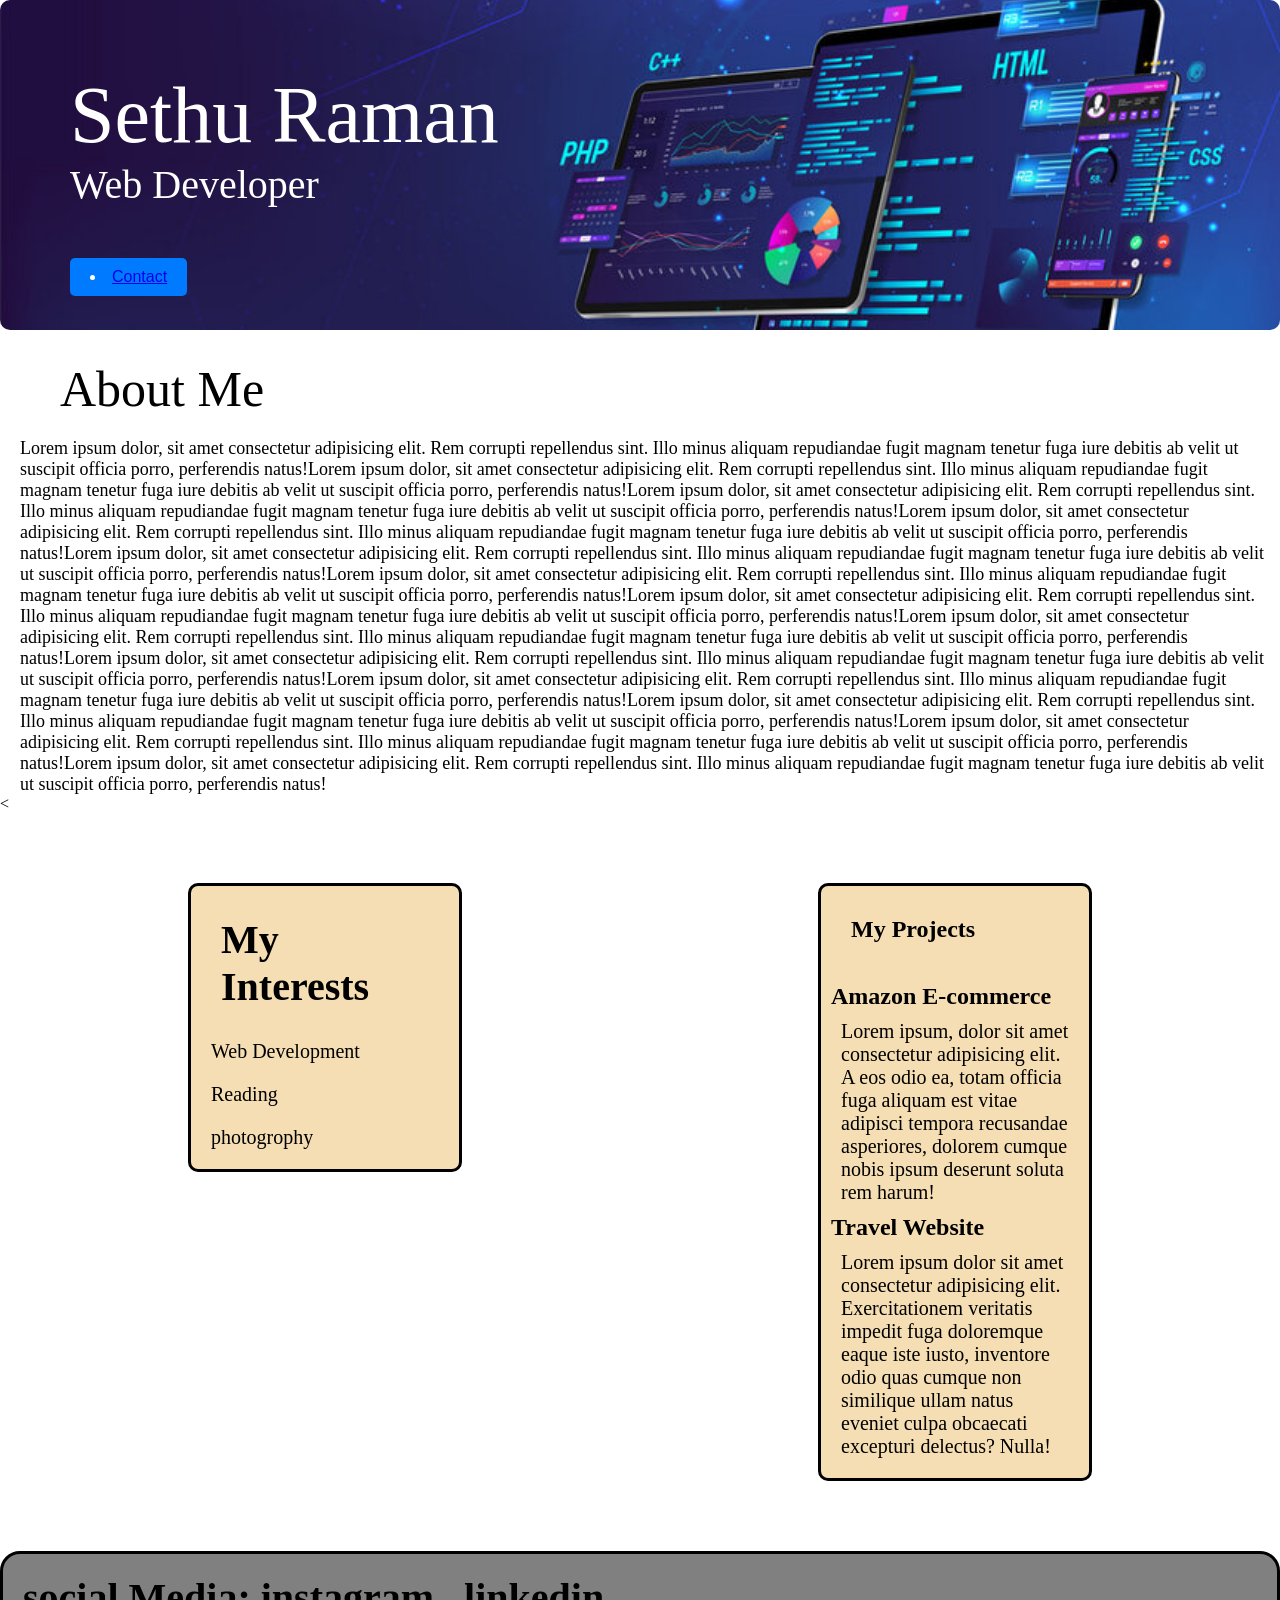
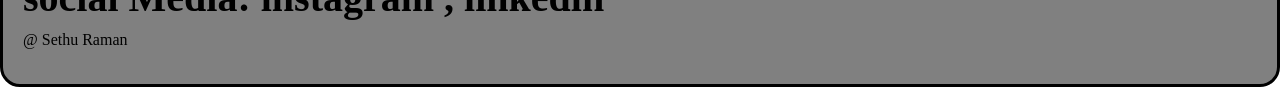
<file: index.html>
<!DOCTYPE html>
<html lang="en">
<head>
    <meta charset="UTF-8">
    <meta name="viewport" content="width=device-width, initial-scale=1.0">
    <title>portfolio</title>
</head>
<body>
    <link rel="stylesheet" href="style.css">
    <nav>
    <div class="port-condainer">
<div class="port-item">
<div class="sub-title">Sethu Raman</div>
<p>
    Web Developer
</p>
<button>
 <li><a href= "C:\Users\sethu\OneDrive\Desktop\New folder\porfolio\contact.html">Contact</a></li>
</button>
</nav>
<!-----Abiut me----->
<footer>
<div class="about--condainer">
  <p>
    About Me
  </p>
  <ul>
    Lorem ipsum dolor, sit amet consectetur adipisicing elit. Rem corrupti repellendus sint. Illo minus aliquam repudiandae fugit magnam tenetur fuga iure debitis ab velit ut suscipit officia porro, perferendis natus!Lorem ipsum dolor, sit amet consectetur adipisicing elit. Rem corrupti repellendus sint. Illo minus aliquam repudiandae fugit magnam tenetur fuga iure debitis ab velit ut suscipit officia porro, perferendis natus!Lorem ipsum dolor, sit amet consectetur adipisicing elit. Rem corrupti repellendus sint. Illo minus aliquam repudiandae fugit magnam tenetur fuga iure debitis ab velit ut suscipit officia porro, perferendis natus!Lorem ipsum dolor, sit amet consectetur adipisicing elit. Rem corrupti repellendus sint. Illo minus aliquam repudiandae fugit magnam tenetur fuga iure debitis ab velit ut suscipit officia porro, perferendis natus!Lorem ipsum dolor, sit amet consectetur adipisicing elit. Rem corrupti repellendus sint. Illo minus aliquam repudiandae fugit magnam tenetur fuga iure debitis ab velit ut suscipit officia porro, perferendis natus!Lorem ipsum dolor, sit amet consectetur adipisicing elit. Rem corrupti repellendus sint. Illo minus aliquam repudiandae fugit magnam tenetur fuga iure debitis ab velit ut suscipit officia porro, perferendis natus!Lorem ipsum dolor, sit amet consectetur adipisicing elit. Rem corrupti repellendus sint. Illo minus aliquam repudiandae fugit magnam tenetur fuga iure debitis ab velit ut suscipit officia porro, perferendis natus!Lorem ipsum dolor, sit amet consectetur adipisicing elit. Rem corrupti repellendus sint. Illo minus aliquam repudiandae fugit magnam tenetur fuga iure debitis ab velit ut suscipit officia porro, perferendis natus!Lorem ipsum dolor, sit amet consectetur adipisicing elit. Rem corrupti repellendus sint. Illo minus aliquam repudiandae fugit magnam tenetur fuga iure debitis ab velit ut suscipit officia porro, perferendis natus!Lorem ipsum dolor, sit amet consectetur adipisicing elit. Rem corrupti repellendus sint. Illo minus aliquam repudiandae fugit magnam tenetur fuga iure debitis ab velit ut suscipit officia porro, perferendis natus!Lorem ipsum dolor, sit amet consectetur adipisicing elit. Rem corrupti repellendus sint. Illo minus aliquam repudiandae fugit magnam tenetur fuga iure debitis ab velit ut suscipit officia porro, perferendis natus!Lorem ipsum dolor, sit amet consectetur adipisicing elit. Rem corrupti repellendus sint. Illo minus aliquam repudiandae fugit magnam tenetur fuga iure debitis ab velit ut suscipit officia porro, perferendis natus!Lorem ipsum dolor, sit amet consectetur adipisicing elit. Rem corrupti repellendus sint. Illo minus aliquam repudiandae fugit magnam tenetur fuga iure debitis ab velit ut suscipit officia porro, perferendis natus!  
  </ul>
 </div>
</footer>
<!-------action------->
<
<div class="action--condainer">
    
<nav class="act--1">
        <h1> My Interests</h1>
<p>Web Development</p>
<p>Reading</p>
<p>photogrophy</p>

</nav>
<nav class="act--2">
<h1>My Projects</h1>
<h2>Amazon E-commerce</h2>
<p>Lorem ipsum, dolor sit amet consectetur adipisicing elit. A eos odio ea, totam officia fuga aliquam est vitae adipisci tempora recusandae asperiores, dolorem cumque nobis ipsum deserunt soluta rem harum!</p>
<h2>Travel Website</h2>
<p>Lorem ipsum dolor sit amet consectetur adipisicing elit. Exercitationem veritatis impedit fuga doloremque eaque iste iusto, inventore odio quas cumque non similique ullam natus eveniet culpa obcaecati excepturi delectus? Nulla!</p>

</nav>
</div>
<!------fooder------>
<header>
<div class="fooder-condainer">
<div class="social--1">
    <h1>social Media: instagram , linkedin</h1>
    <p>@ Sethu Raman</p>
</div>

</div>
 </header>

    </dvi>
</div>











</div>
</div>


















    
</body>
</html>
</file>
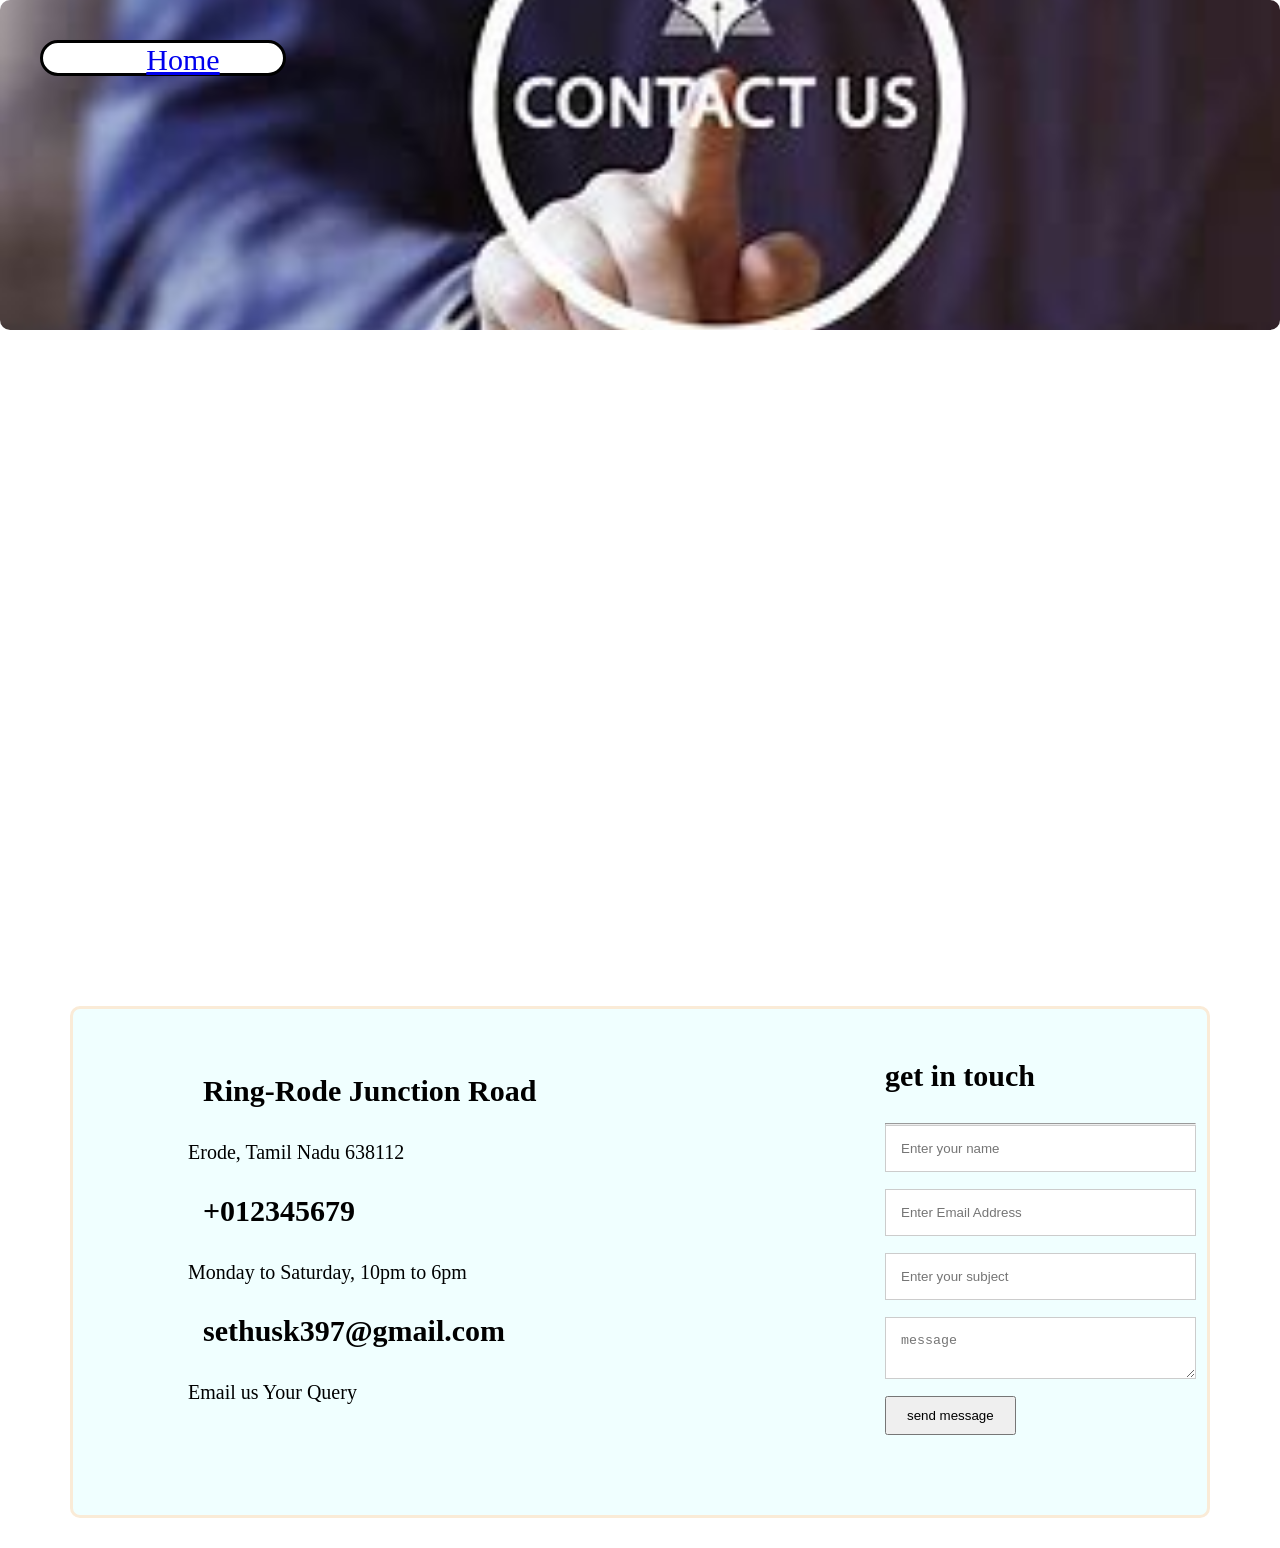
<file: contact.html>
<html>
    <head>
       <meta name=""viewport" content="with=device-width, initial-
       scale=1.0">
        <title>portfolio</title>
        <link rel="stylesheet" href="style.css">
    </head>
<body>
<section class="bu-header">
<!---------- Logo And Main Menu HTML Starts --------->
   <div class="text-box">
            <li><a href=" C:\Users\sethu\OneDrive\Desktop\New folder\porfolio\index.html">Home</a></li>
   </div>
 
 
<!--------Contact---------------->
<section class="location">
  <iframe src="https://www.google.com/maps/embed?pb=!1m18!1m12!1m3!1d125173.75338209966!2d77.62654006591275!3d11.358082669410942!2m3!1f0!2f0!3f0!3m2!1i1024!2i768!4f13.1!3m3!1m2!1s0x3ba96f46762f4671%3A0xd97da6e3d9c7f75e!2sErode%2C%20Tamil%20Nadu!5e0!3m2!1sen!2sin!4v1792055233868!5m2!1sen!2sin"
 width="600" height="450" style="border:0;" allowfullscreen="" loading="lazy" referrerpolicy="strict-origin-when-cross-origin"></iframe> 
 


</section>


<section class="contact-us">
 <div class="row">
    <div class="contact-col">
  <div>
    <i class="fa fa-home"></i>
    <span>
        <h5>Ring-Rode Junction Road</h5>
        <p> Erode, Tamil Nadu 638112</p>
    </span>
  </div>
  <div>
    <i class="fa fa-phone"></i>
    <span>
        <h5> +012345679</h5>
        <p> Monday to Saturday, 10pm to 6pm</p>
    </span>
  </div>
  <div>
    <i class="fa fa-envelope-o"></i>
    <span>
        <h5>sethusk397@gmail.com</h5>
        <p> Email us Your Query</p>
    </span>
  </div>
 </div>

 <nav>
     <div class="contact-col">
        <form action="https://api.web3forms.com/submit" method="POST">
          <h2> get in touch</h2>
          <hr>
          <input type="hidden" name="access_key" value="436cbe06-6cab-4c1e-9032-b552a119362e">
            <input type="text" neme="name" placeholder="Enter your name" required>
            <input type="email"name="email" placeholder="Enter Email Address" required>
            <input type="text" name="subject" placeholder="Enter your subject" required>
            <textarea  row="8" name="message" placeholder="message"required></textarea>
            <button type="submit" class="hero-btn red-btn"> send message</button>
        </form>
     </div>
</nav>
</section>
</file>
<file: style.css>
*{
    padding: 0;
    margin: 0;
 }
 .port-condainer{
    background-color: bisque;
 }
.port-condainer {
    background-image: url('web\ side\ img.jpg');  
    background-size: cover;
    background-position: center;
     
    width: auto;
    height: 250px;
    padding: 40px; 
    border-radius: 10px;
    flex-wrap: wrap;
    flex-basis: 20%;
}

/*-- Text Position--img font-- */
.port-item {
    margin-top: 0px; 
 padding: 30px;
 color: white;
 flex-wrap: wrap;
    
}

.port-item p{
    font-size: 40px;  
    margin-bottom: 50px;
    
}
/*-- Text font-- */
 .sub-title {
    font-size: 80px;
    color: white;
    flex-wrap: wrap;
    flex-basis: 20%;

}
 .sub-title p{
    gap: 100px;
 }
  
/*-- button-- */
 .port-item button:hover{
    background-color: paleturquoise;
    color: gray;
}
.port-item button {
    background-color: #007bff;
    color: white;
    padding: 10px 20px;
    border: none;
    border-radius: 5px;
    font-size: 16px;
    flex-wrap: wrap;
    flex-basis: 20%;
}
/* -----About ----*/
.about--condainer{  
     margin-top: 30px; 
     
    width: 100%;
  
 }
  .about--condainer p:hover{
    background-color: violet;
    color: white;
  }
.about--condainer p{
    font-size: 50px;
    gap: 20 px;
    align-items: center;
    margin-bottom: 20px;
    padding-left: 60px;
    
}
.about--condainer ul{
 padding-left: 20px;
 padding-right: 10px;
 align-items: baseline;
 font-size: 18px;
}
.action--condainer{  
    margin-top: 50px;
   justify-content: space-around;
    display: flex;
    gap: 20px;
    padding: 20px;
    
 
}
.action--condainer :hover{
    background-color: violet;

}
.act--1 :hover{
    background-color: white;
    color: black;
}
.act--1{
     
padding: 10px;
border: solid black;
width: 20%;
height: 20%;
background-color: wheat;
color: black;
border-radius: 10px;
flex-wrap: wrap;
    flex-basis: 20%;
}
.act--1 h1{
    font-size: 40px;
    padding: 20px;
}
.act--1 p{
 font-size: 20px;
 padding: 10px;
}
   


.act--2{
   
    padding: 10px;
border: solid black;
width: 20%;
height: auto;
border-radius: 10px;
background-color: wheat;
flex-wrap: wrap;
    flex-basis: 20%;
}
.act--2 h1 h2 {
    font-size: 40px;
    padding: 20px;
    gap: 10px;
}
.act--2 h1 {
 margin-bottom: 20px;
 padding: 20px;
}
.act--2 p{
 font-size: 20px;
 padding: 10px;
 gap: 10px;
}
.act--2 h1 h2 h2 :hover{
    background-color: white;
    color: black;
}



.fooder-condainer{
    margin-top: 50px;
     
    background-color: gray;
  border: solid black;
  height: 90px;
  padding: 20px;
  border-radius: 20px;
flex-wrap: wrap;
    flex-basis: 20%;
}
.social--1 h1 {
    font-size: 40px;
    margin-bottom: 10px;

}
//------contect---------
.bu-header{

   }
.bu-header{
    background-image: url('contact.img\ 123.jpg');  
    background-size: cover;
    background-position: center;
     
    width: auto;
    height: 250px;
    padding: 40px; 
    border-radius: 10px;
    margin-bottom: 30%
}



  .text-box {
    
    text-align: center;
     font-size: 30PX;
    background-color:white;
    color: white;
    border: solid black;
    width: 20%;
    height: 30px;
    border-radius: 20px;
    text-align: center;

   }
.location{
  margin-top: 30%;
 

}
.location iframe{
width: 100%;

}
/* Main Row Flexbox Structure */
.contact-us{
    margin-top: 90px;
    padding: 30px;
    font-size: 20px;
}


.row {
    display: flex;
    justify-content: center;
    background-color: azure;
    border: solid antiquewhite;
    border-radius: 10px;
    height: auto;
    gap: 30px;
}


.contact-col {
    flex-basis: 50%;
    margin-bottom: 30px;
    gap: 20px;
    padding: 50px;
}
.contact-col h5 {
    font-size: 30px;
    margin-bottom: 18px;
    padding: 15px;
}
 .contact-col  p{
 font-size: 20px;
 margin-bottom: 15px;

 }
.contact-col form {
    display: flex;
    flex-direction: column;
    width: 150%;
    
}

.contact-col h2 {
    margin-bottom: 30px;
}

 
.contact-col input, 
.contact-col textarea {
    
    padding: 15px;
    margin-bottom: 17px;
    outline: none;
    border: 1px solid #ccc;
    box-sizing: border-box;
}

/* Submit Button Style */
.contact-col button {
    width: max-content;
    padding: 10px 20px;
    cursor: pointer;
}
</file>
